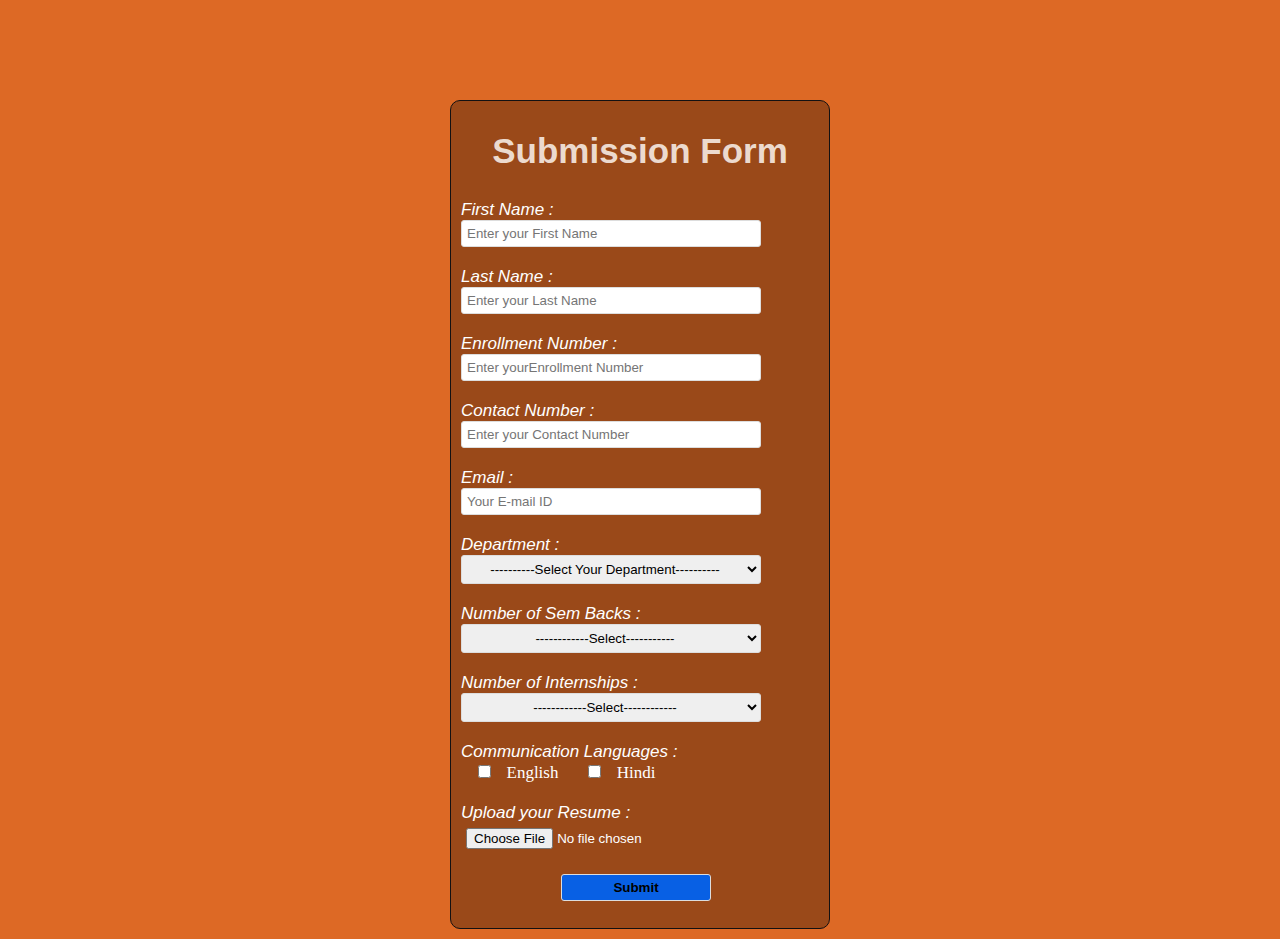
<file: index.html>
<html lang="en">
<head>
    <meta charset="UTF-8">
    <meta name="viewport" content="width=device-width, initial-scale=1.0">
    <meta http-equiv="X-UA-Compatible" content="ie=edge">
    <link rel="stylesheet" href="css/style.css">
    <title>Forms</title>
</head>
<body>
    <div class="form">
        <div class="offer">
            <h2>Submission Form</h2>
            <form action="" method="post" enctype="text/plain" id="submit">
                <label>First Name : </label>
                <input class="inp" type="text" placeholder="Enter your First Name" required><br>
                <br>
                <label>Last Name : </label>
                <input class="inp" type="text" placeholder="Enter your Last Name" required><br>
                <br>
                
                <label>Enrollment Number : </label>
                <input class="inp" type ="text" placeholder="Enter yourEnrollment Number" required><br>
                <br>

                <label>Contact Number : </label>
                <input class="inp" type ="number" placeholder="Enter your Contact Number" required><br>
                <br>

                <label>Email : </label><br>
                <input class="inp" type = "email" placeholder="Your E-mail ID" required><br>
                <br>
                
                <label>Department : </label>
                <select class="inp" name="" id="" required>
                    <option class="select" value="">----------Select Your Department----------</option>
                    <option value="CSE - Core">CSE - Core</option>
                    <option value="CSE - Artificial Intelligence">CSE - Artificial Intelligence</option>
                    <option value="CSE - Machine Learning">CSE - Machine Learning</option>
                    <option value="CSE - Data Science">CSE - Data Science</option>
                </select><br>
                <br>
                
                <label>Number of Sem Backs : </label>
                <select class="inp" name="" id="">
                    <option class="select" value="">------------Select-----------</option>
                    <option value="0">0</option>
                    <option value="1">1</option>
                    <option value="2">2</option>
                    <option value="3">3</option>
                    <option value="4">4</option>
                    <option value="5">5</option>
                </select><br>
                <br>

                <label>Number of Internships : </label>
                <select class="inp" name="" id="">
                    <option class="select" value="">------------Select------------</option>
                    <option value="0-1">0-1</option>
                    <option value="2-3">2-4</option>
                    <option value="4-5">4-5</option>
                </select><br>
                <br>

                <label>Communication Languages : </label><br>
                &nbsp;&nbsp;
                <input type="checkbox">
                &nbsp;
                <span>English</span>
                &nbsp;&nbsp;&nbsp;&nbsp;
                <input type="checkbox">
                &nbsp;
                <span>Hindi</span><br>
                <br>

                
                <label>Upload your Resume : </label>
                <input id="resume" class="inp" type="file" name="" id="" required><br>
                <br>

                <input class="inp submit" type="submit">

            </form>
        </div>
    </div>
</body>
</html>
</file>
<file: css/style.css>
body{
    background-color: rgb(221, 105, 37);
}

div.form{
    width: 400px;
    margin: 100px auto 10px auto;
}

h2{
    text-align: center;
    padding: auto auto 10px auto;
    font-family: sans-serif;
    font-size: 35px;
    color:  rgb(236, 218, 206);
}

div.offer{
    background-color: rgba(0,0,0,0.3);
    padding: 1px 10px 10px 10px;
    font-size: 17px;
    border-radius: 10px;
    border: 1px solid rgb(19, 17, 18);
    color: #fff;
    margin: 10px;
}

label{
    font-style: oblique;
    font-family: sans-serif;
}

.inp{
    width: 300px;
    border: 1px solid #ddd;
    border-radius: 3px;
    padding: 5px;
}

.select{
    text-align: center;
}

#resume{
    border: none;
}
.submit{
    background-color: rgb(8, 96, 228);
    font-weight: 600;
    cursor: pointer;
    width: 150px;
    position: relative;
    left: 100px;
}
.submit:hover{
    color: #fff;
}
</file>
